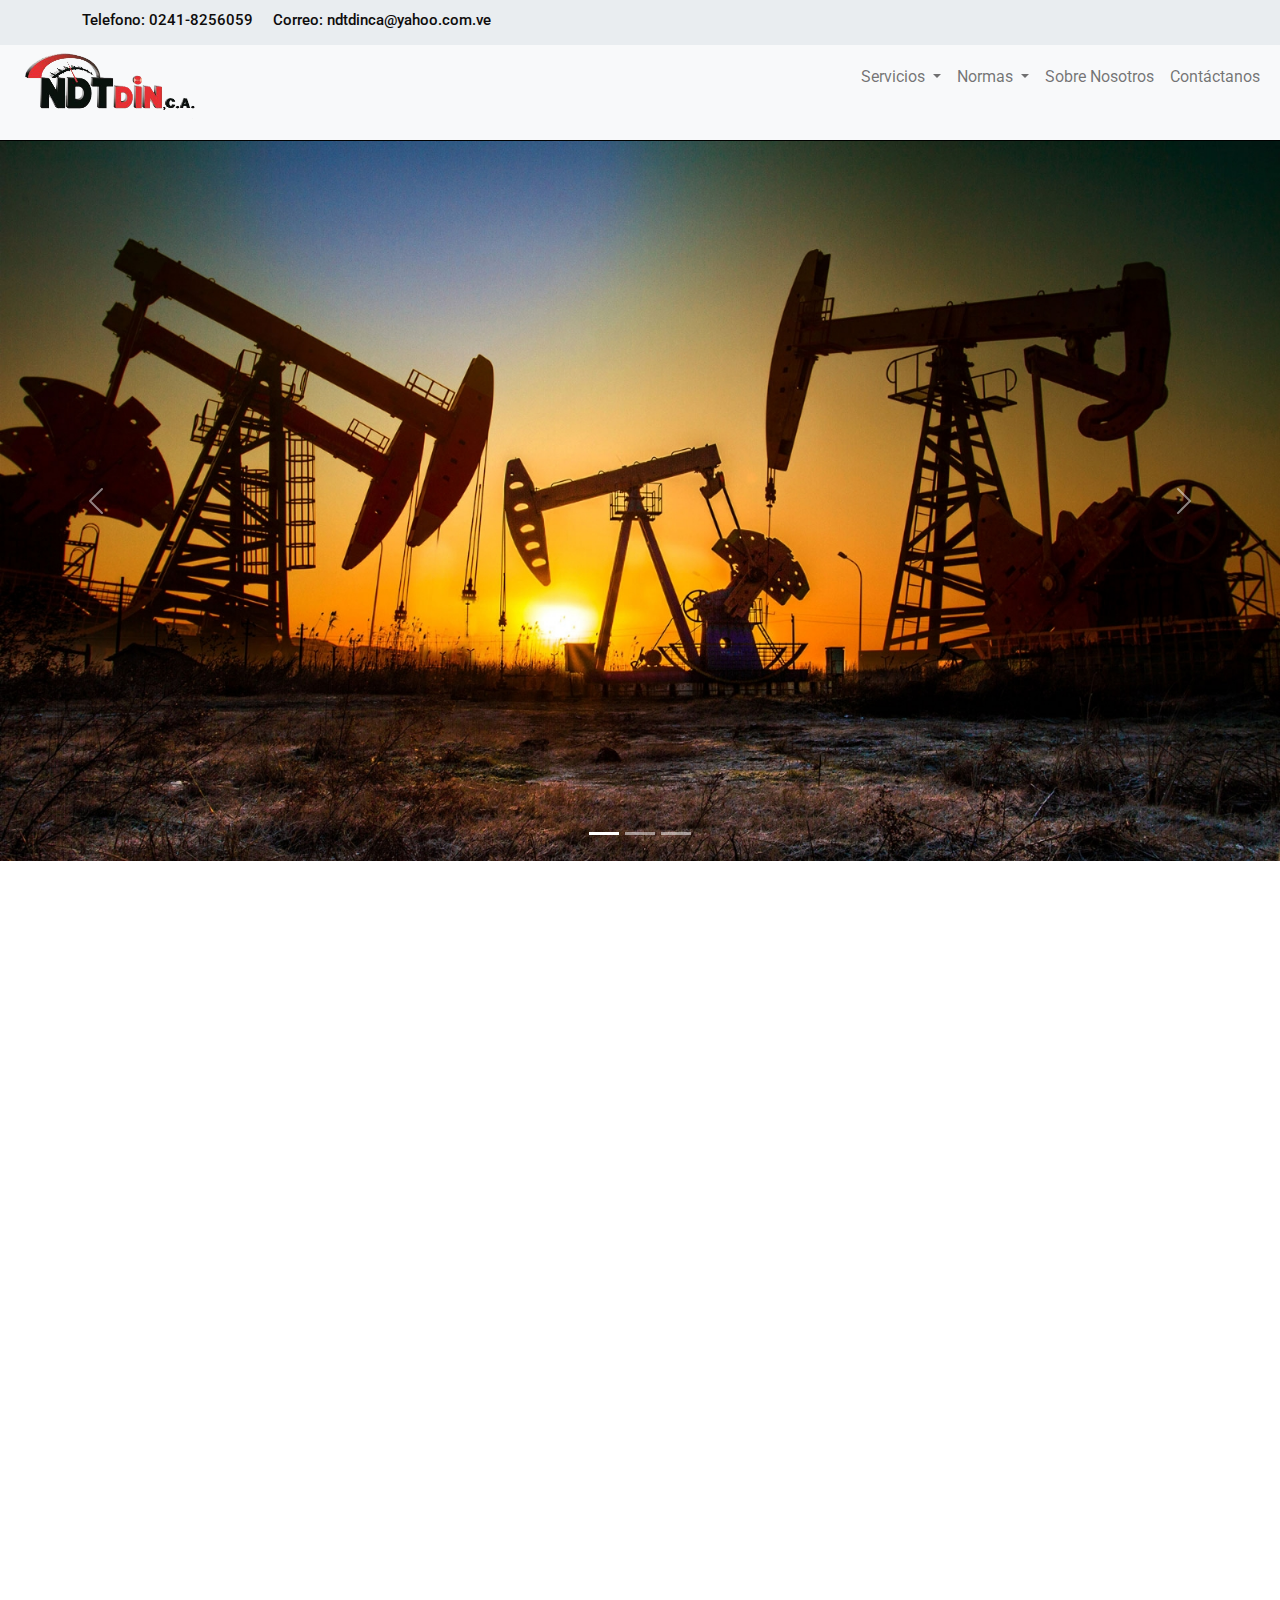
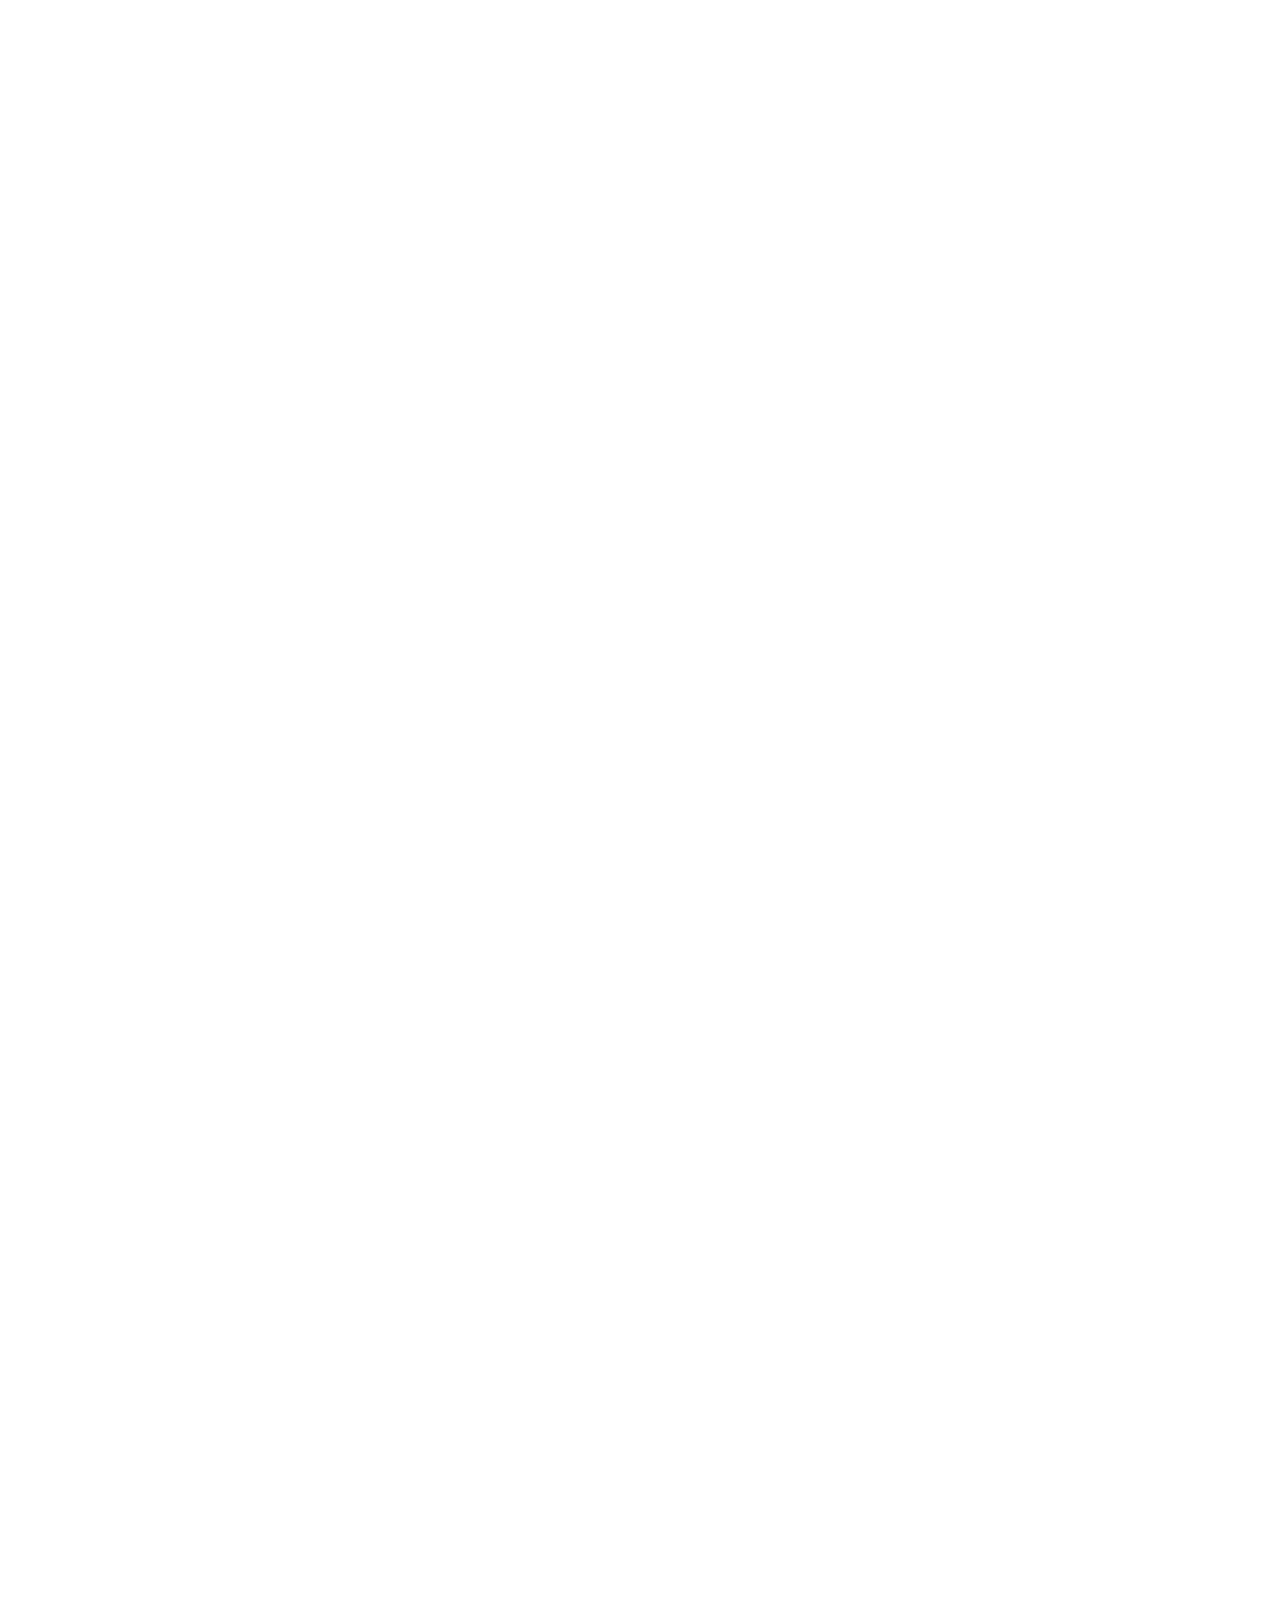
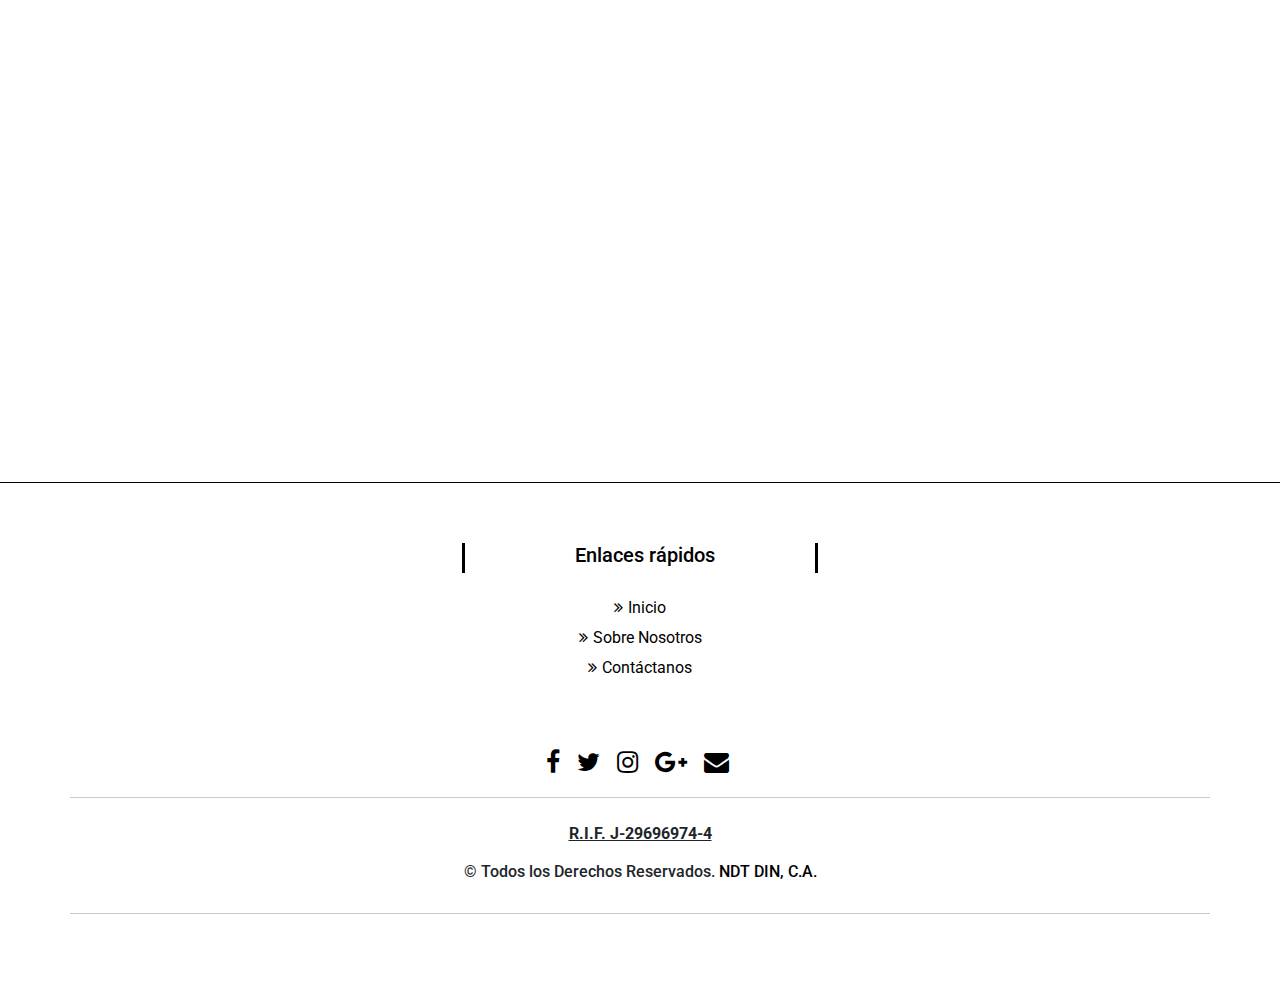
<file: simple-page/index.html>
<!DOCTYPE html>
<html lang="es">

<head>
    <meta charset="UTF-8" />
    <meta http-equiv="X-UA-Compatible" content="IE=edge" />
    <meta name="viewport" content="width=device-width, initial-scale=1.0" />
    <title>NDT DIN, C.A. - V.2</title>
    <link rel="stylesheet" href="css/bootstrap.min.css" />
    <link rel="stylesheet" href="css/main.css" />
    <link rel="stylesheet" href="css/aos.css" />
</head>

<body>
    <!-- NavBar -->
    <div id="topbar" class="topbar-colored topbar-fullwidth">
        <div class="container">
            <div class="row">
                <div class="col-md-6">
                    <ul class="top-menu ms-auto">
                        <li>
                            <a href="tel:02418256059">Telefono: 0241-8256059</a>
                        </li>
                        <li>
                            <a href="mailto:ndtdinca@yahoo.com.ve">Correo: ndtdinca@yahoo.com.ve</a>
                        </li>
                    </ul>
                </div>
            </div>
        </div>
    </div>
    <nav id="custom-navbar" class="navbar sticky-top navbar-expand-lg navbar-light bg-light">
        <div class="container-fluid">
            <a class="navbar-brand" href="#">
                <img src="img/logo/logo-navbar.png" alt="logo" width="200" />
            </a>

            <button class="navbar-toggler" type="button" data-bs-toggle="collapse" data-bs-target="#navbarNavDropdown"
                aria-controls="navbarNavDropdown" aria-expanded="false" aria-label="Toggle navigation">
                <span class="navbar-toggler-icon"></span>
            </button>

            <div class="collapse navbar-collapse" id="navbarNavDropdown"
                style="background-color: #f8f9fa!important;margin-top: -1.885rem;">
                <ul class="navbar-nav ms-auto">
                    <li class="nav-item dropdown">
                        <a class="nav-link dropdown-toggle" href="#" id="navbarDropdownMenuLink" role="button"
                            data-bs-toggle="dropdown" aria-expanded="false">
                            Servicios
                        </a>
                        <ul class="dropdown-menu" aria-labelledby="navbarDropdownMenuLink">
                            <li>
                                <a class="dropdown-item" href="radiografia-tratamiento.html">Radiografía Industrial</a>
                            </li>
                            <li>
                                <a class="dropdown-item" href="#">Ultrasonido</a>
                            </li>
                            <li>
                                <a class="dropdown-item" href="#">Partículas Magnéticas</a>
                            </li>
                            <li>
                                <a class="dropdown-item" href="#">Tintas Penetrantes</a>
                            </li>
                            <li>
                                <a class="dropdown-item" href="#">Ensayos de Dureza</a>
                            </li>
                            <li>
                                <a class="dropdown-item" href="#">Prueba de Hidrostática</a>
                            </li>
                            <li>
                                <a class="dropdown-item" href="#">Prueba de Vacío</a>
                            </li>
                            <li>
                                <a class="dropdown-item" href="#">Hollyday</a>
                            </li>
                            <li>
                                <a class="dropdown-item" href="#">Detección de Tuberías Enterradas</a>
                            </li>
                            <li>
                                <a class="dropdown-item" href="#">Tratamientos Térmicos</a>
                            </li>
                        </ul>
                    </li>
                    <li class="nav-item dropdown">
                        <a class="nav-link dropdown-toggle" href="#" id="navbarDropdownMenuLink" role="button"
                            data-bs-toggle="dropdown" aria-expanded="false">
                            Normas
                        </a>
                        <ul class="dropdown-menu" aria-labelledby="navbarDropdownMenuLink">
                            <li>
                                <a class="dropdown-item" href="https://asnt.org/">ASNT</a>
                            </li>
                            <li>
                                <a class="dropdown-item" href="https://www.asme.org/">ASME</a>
                            </li>
                        </ul>
                    </li>
                    <li class="nav-item">
                        <a class="nav-link" href="nosotros.html">Sobre Nosotros</a>
                    </li>
                    <li class="nav-item">
                        <a class="nav-link" href="./Contacto.php">Contáctanos</a>
                    </li>
                </ul>
            </div>
        </div>
    </nav>

    <!-- Carrusel -->
    <div id="carouselExampleIndicators" class="carousel slide" data-ride="carousel">
        <div class="carousel-indicators">
            <button type="button" data-bs-target="#carouselExampleIndicators" data-bs-slide-to="0" class="active"
                aria-current="true" aria-label="Slide 1"></button>
            <button type="button" data-bs-target="#carouselExampleIndicators" data-bs-slide-to="1"
                aria-label="Slide 2"></button>
            <button type="button" data-bs-target="#carouselExampleIndicators" data-bs-slide-to="2"
                aria-label="Slide 3"></button>
        </div>
        <div class="carousel-inner">
            <div class="carousel-item active">
                <img src="./img/slider01.jpg" class="d-block" alt="..." />
            </div>
            <div class="carousel-item">
                <img src="./img/slider-uno.jpg" class="d-block" alt="..." />
            </div>
            <div class="carousel-item">
                <img src="./img/slider-dos.jpg" class="d-block" alt="..." />
            </div>
        </div>
        <button class="carousel-control-prev" type="button" data-bs-target="#carouselExampleIndicators"
            data-bs-slide="prev">
            <span class="carousel-control-prev-icon" aria-hidden="true"></span>
            <span class="visually-hidden">Previous</span>
        </button>
        <button class="carousel-control-next" type="button" data-bs-target="#carouselExampleIndicators"
            data-bs-slide="next">
            <span class="carousel-control-next-icon" aria-hidden="true"></span>
            <span class="visually-hidden">Next</span>
        </button>
    </div>

    <div class="section2 custom-section2" data-aos="fade-up">
        <h1 data-aos="fade-up">Conoce Nuestra Historia!</h1>
        <h3 data-aos="fade-up" class="mt-5">
            NDT DIN, C.A. es una empresa Venezolana fundada en el año 2008,
            la cual esta soportada por un grupo de profesionales y técnicos
            con experiencia entre otras, en la Industria Eléctrica,
            Petrolera, automotriz, Naval, Química, de servicios, etc.
            <br />
            <br />
            Actividades de Ingeniería tales como mantenimiento, desarrollos
            de proyectos, ensayos destructivos, no destructivos, ejecución
            de trabajos de fabricación y soldaduras especiales y en general.
        </h3>
    </div>

    <div class="section4">
        <h1 data-aos="fade-up">Servicios</h1>
        <h3 data-aos="fade-up" class="text-center">
            Aquí hay algunos de los servicios más demandados
        </h3>
        <div class="projects-container">
            <div class="container d-flex flex-column" data-aos="fade-up">
                <h4 class="text-center mb-4">Radiografía Industrial</h4>
                <img src="./img/ensayos/1.jpg" alt="Avatar" class="image" />
                <div class="middle">
                    <div class="text" onclick="">Información</div>
                </div>
            </div>
            <div class="container d-flex flex-column" data-aos="fade-up">
                <h4 class="text-center mb-4">Ultrasonido</h4>
                <img src="./img/ensayos/2.jpg" alt="Avatar" class="image" />
                <div class="middle">
                    <div class="text" onclick="">Información</div>
                </div>
            </div>
        </div>
        <div class="projects-container">
            <div class="container d-flex flex-column" data-aos="fade-up">
                <h4 class="text-center mb-4">Partículas Magnéticas</h4>
                <img src="./img/ensayos/2.-Equipos de Calidad-GALERIA PT-MT.jpg" alt="Avatar" class="image" />
                <div class="middle">
                    <div class="text" onclick="">Información</div>
                </div>
            </div>
            <div class="container d-flex flex-column" data-aos="fade-up">
                <h4 class="text-center mb-4">Ultrasonido</h4>
                <img src="./img/ensayos/2.jpg" alt="Avatar" class="image" />
                <div class="middle">
                    <div class="text" onclick="">Información</div>
                </div>
            </div>
        </div>
    </div>

    <div class="section2 custom-section-2" data-aos="fade-up" id="custom-section-2-in-section-3">
        <h1 data-aos="fade-up">Mercadeo!</h1>
        <h3 data-aos="fade-up">
            Nuestro Mercado Objetivo, "TARGET MARKET", está orientado a los
            diversos sectores industriales de Venezuela, tanto privados,
            estatales y/o mistos. Estre estos Sectores se encuentran:
        </h3>
        <br />
        <div class="section3">
            <div class="custom-list-container" data-aos="fade-up">
                <ul class="
                            row row-cols-1 row-cols-sm-2 row-cols-md-4
                            text-center
                        ">
                    <li class="list-group-item bg-light bg-gradient col">
                        Industria Petrolera
                    </li>
                    <li class="list-group-item bg-light bg-gradient col">
                        Industria Aeronáutica
                    </li>
                    <li class="list-group-item bg-light bg-gradient col">
                        Instrustria Naval
                    </li>
                    <li class="list-group-item bg-light bg-gradient col">
                        Industria Petroquímica
                    </li>
                    <li class="list-group-item bg-light bg-gradient col">
                        Industria Eléctrica
                    </li>
                    <li class="list-group-item bg-light bg-gradient col">
                        Industria de Alimentos y Bebidas
                    </li>
                    <li class="list-group-item bg-light bg-gradient col">
                        Industria Textil
                    </li>
                    <li class="list-group-item bg-light bg-gradient col">
                        Industria Farmacéutica
                    </li>
                    <li class="list-group-item bg-light bg-gradient col">
                        Industria Azucarera
                    </li>
                    <li class="list-group-item bg-light bg-gradient col">
                        Industria Química
                    </li>
                    <li class="list-group-item bg-light bg-gradient col">
                        Industria Pulpa y Papel
                    </li>
                    <li class="list-group-item bg-light bg-gradient col">
                        Industria Ferroviaria
                    </li>
                    <li class="list-group-item bg-light bg-gradient col">
                        Industria Minera
                    </li>
                    <li class="list-group-item bg-light bg-gradient col">
                        Industria Siderúrgica
                    </li>
                </ul>
            </div>
        </div>
    </div>

    <section id="footer">
        <div class="container">
            <div class="
                        row
                        d-flex
                        alig-items-center
                        justify-content-center
                        text-center text-xs-center text-sm-left text-md-left
                    ">
                <div class="col-xs-12 col-sm-4 col-md-4">
                    <h5>Enlaces rápidos</h5>
                    <ul class="list-unstyled quick-links">
                        <li>
                            <a href="/"><i class="fa fa-angle-double-right"></i>Inicio</a>
                        </li>
                        <li>
                            <a href="#"><i class="fa fa-angle-double-right"></i>Sobre Nosotros</a>
                        </li>
                        <li>
                            <a href="Contacto.php"><i class="fa fa-angle-double-right"></i>Contáctanos</a>
                        </li>
                    </ul>
                </div>
            </div>
            <div class="row">
                <div class="col-xs-12 col-sm-12 col-md-12 mt-2 mt-sm-5">
                    <ul class="list-unstyled list-inline social text-center">
                        <li class="list-inline-item">
                            <a href="#"><i class="fa fa-facebook"></i></a>
                        </li>
                        <li class="list-inline-item">
                            <a href="#"><i class="fa fa-twitter"></i></a>
                        </li>
                        <li class="list-inline-item">
                            <a href="#"><i class="fa fa-instagram"></i></a>
                        </li>
                        <li class="list-inline-item">
                            <a href="#"><i class="fa fa-google-plus"></i></a>
                        </li>
                        <li class="list-inline-item">
                            <a href="#" target="_blank"><i class="fa fa-envelope"></i></a>
                        </li>
                    </ul>
                </div>
                <hr />
            </div>
            <div class="row">
                <div class="
                            col-xs-12 col-sm-12 col-md-12
                            mt-2 mt-sm-2
                            text-center
                        ">
                    <p>
                        <u>
                            <b>R.I.F. J-29696974-4</b>
                        </u>
                    </p>
                    <p class="h6">
                        © Todos los Derechos Reservados.<a class="text-green ml-2" href="#">
                            NDT DIN, C.A.</a>
                    </p>
                    <br>
                </div>
                <hr />
            </div>
        </div>
    </section>

    <script src="js/bootstrap.bundle.min.js"></script>
    <script src="js/aos.js"></script>
    <script src="js/main.js"></script>
    <!-- <script type="text/javascrpit" href="js/app.js"> </script>   -->
</body>

</html>
</file>
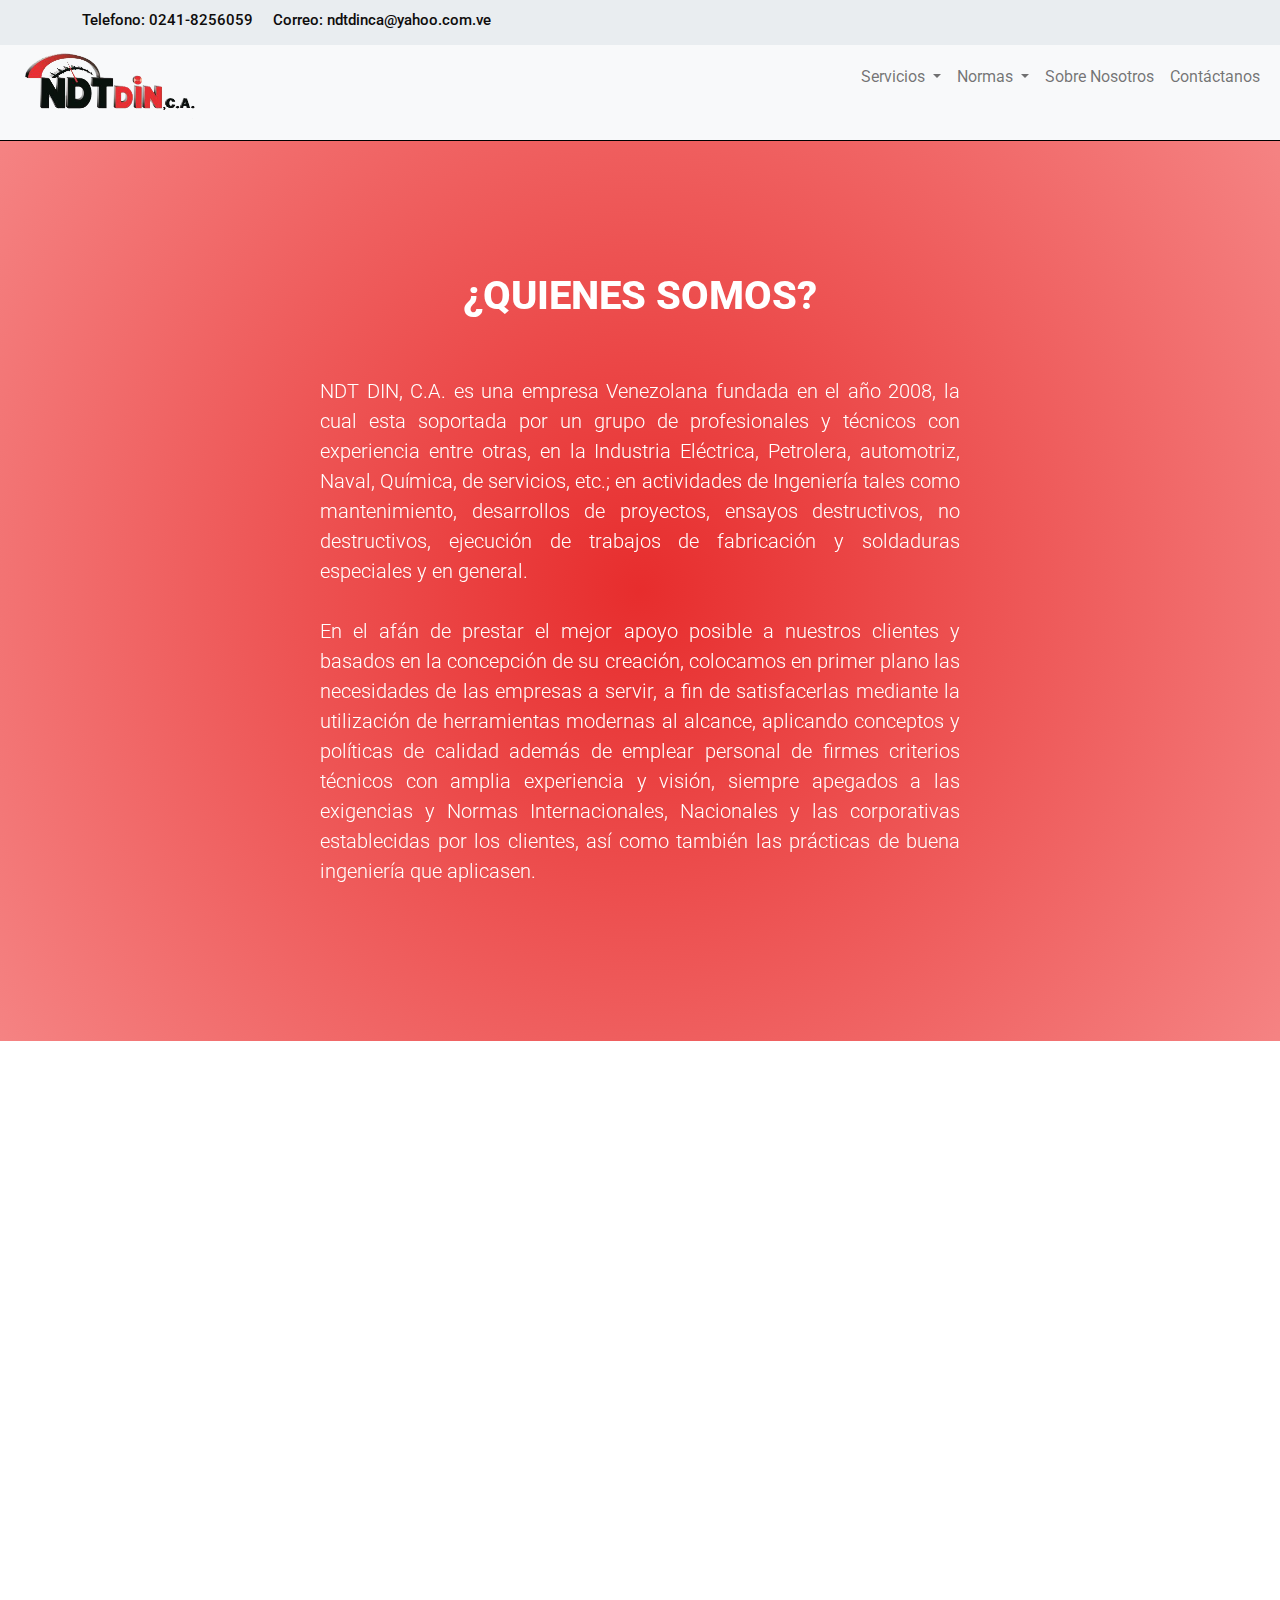
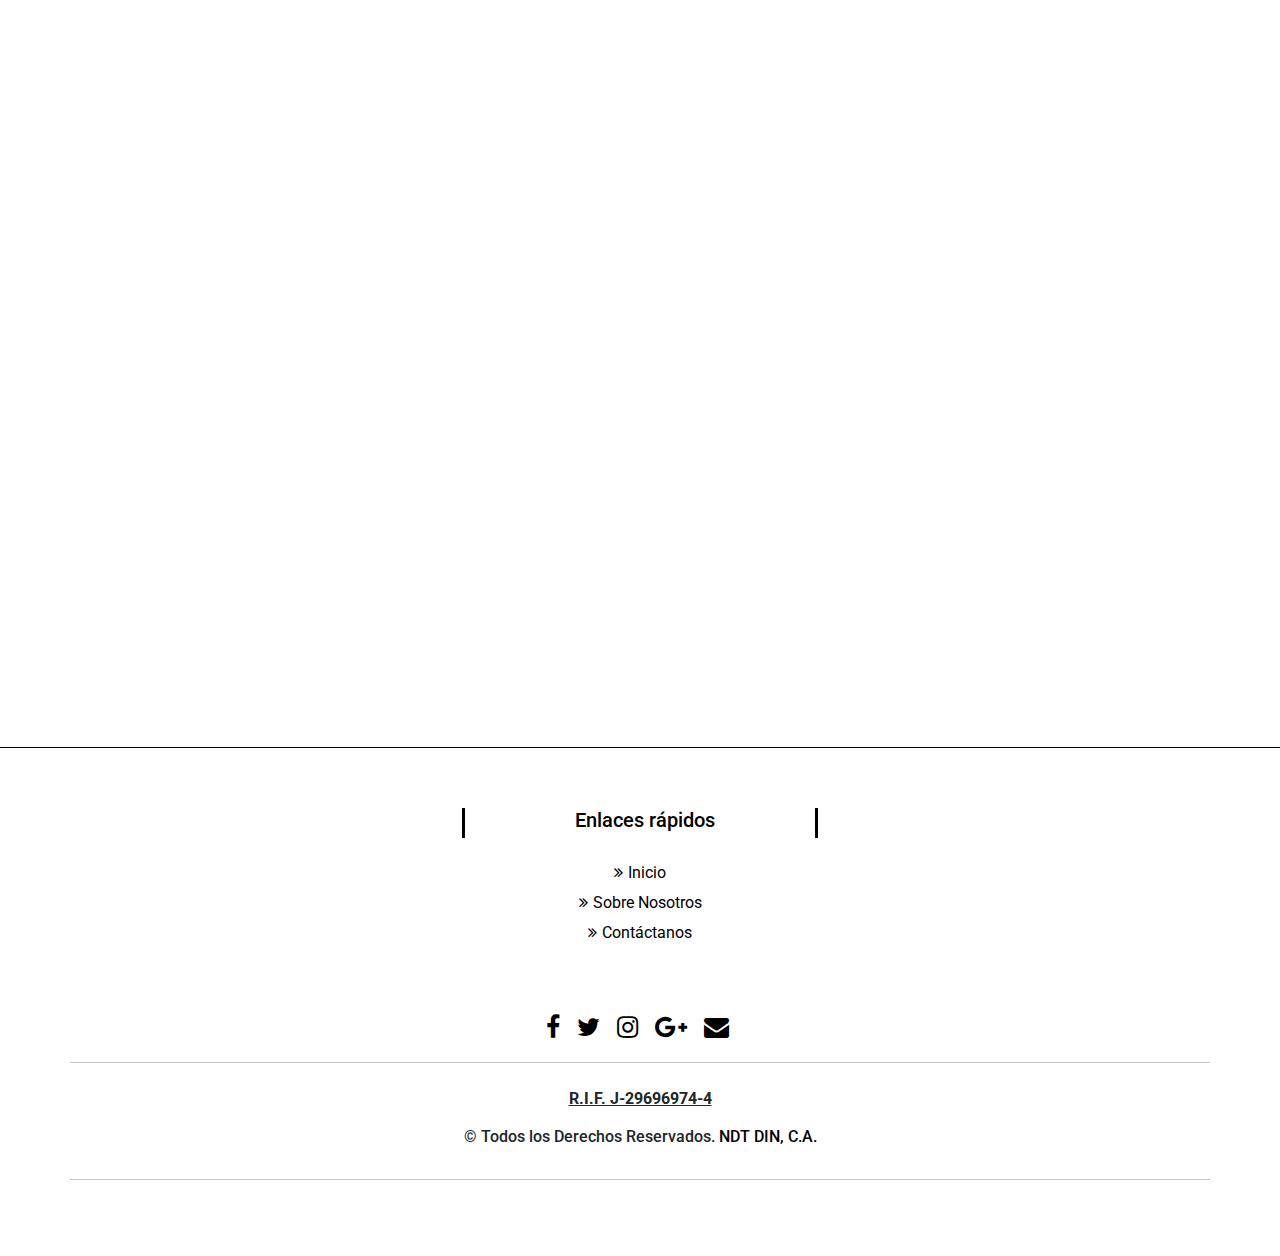
<file: simple-page/nosotros.html>
<!DOCTYPE html>
<html lang="es">

<head>
    <meta charset="UTF-8" />
    <meta http-equiv="X-UA-Compatible" content="IE=edge" />
    <meta name="viewport" content="width=device-width, initial-scale=1.0" />
    <title>NDT DIN, C.A. - V.2</title>
    <link rel="stylesheet" href="css/bootstrap.min.css" />
    <link rel="stylesheet" href="css/main.css" />
    <link rel="stylesheet" href="css/aos.css" />
</head>

<body>
    <!-- NavBar -->
    <div id="topbar" class="topbar-colored topbar-fullwidth">
        <div class="container">
            <div class="row">
                <div class="col-md-6">
                    <ul class="top-menu ms-auto">
                        <li>
                            <a href="tel:02418256059">Telefono: 0241-8256059</a>
                        </li>
                        <li>
                            <a href="mailto:ndtdinca@yahoo.com.ve">Correo: ndtdinca@yahoo.com.ve</a>
                        </li>
                    </ul>
                </div>
            </div>
        </div>
    </div>
    <nav id="custom-navbar" class="navbar sticky-top navbar-expand-lg navbar-light bg-light">
        <div class="container-fluid">
            <a class="navbar-brand" href="index.html">
                <img src="img/logo/logo-navbar.png" alt="logo" width="200" />
            </a>

            <button class="navbar-toggler" type="button" data-bs-toggle="collapse" data-bs-target="#navbarNavDropdown"
                aria-controls="navbarNavDropdown" aria-expanded="false" aria-label="Toggle navigation">
                <span class="navbar-toggler-icon"></span>
            </button>

            <div class="collapse navbar-collapse" id="navbarNavDropdown"
                style="background-color: #f8f9fa!important;margin-top: -1.885rem;">
                <ul class="navbar-nav ms-auto">
                    <li class="nav-item dropdown">
                        <a class="nav-link dropdown-toggle" href="#" id="navbarDropdownMenuLink" role="button"
                            data-bs-toggle="dropdown" aria-expanded="false">
                            Servicios
                        </a>
                        <ul class="dropdown-menu" aria-labelledby="navbarDropdownMenuLink">
                            <li>
                                <a class="dropdown-item" href="radiografia-tratamiento.html">Radiografía Industrial</a>
                            </li>
                            <li>
                                <a class="dropdown-item" href="#">Ultrasonido</a>
                            </li>
                            <li>
                                <a class="dropdown-item" href="#">Partículas Magnéticas</a>
                            </li>
                            <li>
                                <a class="dropdown-item" href="#">Tintas Penetrantes</a>
                            </li>
                            <li>
                                <a class="dropdown-item" href="#">Ensayos de Dureza</a>
                            </li>
                            <li>
                                <a class="dropdown-item" href="#">Prueba de Hidrostática</a>
                            </li>
                            <li>
                                <a class="dropdown-item" href="#">Prueba de Vacío</a>
                            </li>
                            <li>
                                <a class="dropdown-item" href="#">Hollyday</a>
                            </li>
                            <li>
                                <a class="dropdown-item" href="#">Detección de Tuberías Enterradas</a>
                            </li>
                            <li>
                                <a class="dropdown-item" href="#">Tratamientos Térmicos</a>
                            </li>
                        </ul>
                    </li>
                    <li class="nav-item dropdown">
                        <a class="nav-link dropdown-toggle" href="#" id="navbarDropdownMenuLink" role="button"
                            data-bs-toggle="dropdown" aria-expanded="false">
                            Normas
                        </a>
                        <ul class="dropdown-menu" aria-labelledby="navbarDropdownMenuLink">
                            <li>
                                <a class="dropdown-item" href="https://asnt.org/">ASNT</a>
                            </li>
                            <li>
                                <a class="dropdown-item" href="https://www.asme.org/">ASME</a>
                            </li>
                        </ul>
                    </li>
                    <li class="nav-item">
                        <a class="nav-link" href="nosotros.html">Sobre Nosotros</a>
                    </li>
                    <li class="nav-item">
                        <a class="nav-link" href="./Contacto.php">Contáctanos</a>
                    </li>
                </ul>
            </div>
        </div>
    </nav>

    <div class="section2 custom-section6" data-aos="fade-up">
        <h1>¿QUIENES SOMOS?</h1>
        <h3 class="mt-3">
            NDT DIN, C.A. es una empresa Venezolana fundada en el año 2008, la cual esta soportada por un grupo de
            profesionales y técnicos con experiencia entre
            otras, en la Industria Eléctrica, Petrolera, automotriz, Naval, Química, de servicios, etc.;
            en actividades de Ingeniería tales como mantenimiento, desarrollos de proyectos, ensayos destructivos,
            no destructivos, ejecución de trabajos de fabricación y soldaduras especiales y en general. <br> <br>
            En el afán de prestar el mejor apoyo posible a nuestros clientes y basados en la concepción de su
            creación, colocamos en primer plano las necesidades de las empresas a servir, a fin de satisfacerlas
            mediante la utilización de herramientas modernas al alcance, aplicando conceptos y políticas de calidad
            además de emplear personal de firmes criterios técnicos con amplia experiencia y visión, siempre apegados
            a las exigencias y Normas Internacionales, Nacionales y las corporativas establecidas por los clientes,
            así como también las prácticas de buena ingeniería que aplicasen.
            </p>
        </h3>
    </div>

    <div class="section4 mb-5" data-aos="fade-up">
        <h2 class="mb-4">MISIÓN</h2>
        <div class="container">
            <p>
                La misión fundamental de NDT DIN, C.A. es proveer servicios de asistencia técnica a las Empresas
                Básicas y de Transformación, en el área específica de la Ingeniería orientada a los ensayos no
                destructivos, destructivos, Soldadura y tratamientos térmicos; trabajando con un alto nivel de
                calidad para asegurar la satisfacción de nuestros clientes tanto en el aspecto técnico, económico
                así como también en el cumplimiento de los tiempos y programas de ejecución establecidos para los
                trabajos, a fin de obtener razonables utilidades y poder mantener el crecimiento continuo y
                sostenido de la empresa, siempre bajo la imagen de una organización auto-sustentable.
            </p>
        </div>
        <div class="justify-content-center mt-5">
            <img class="image-about" src="img/logo/Logo Central Pie de Página Imagen.jpg" alt="">
        </div>
    </div>

    <div class="section2 custom-section-3" data-aos="fade-up">
        <h1>VISIÓN</h1>
        <div class="container">
            <p class="justify-content-center">
                Asimismo, su visión es ser líderes en el área de servicios de ensayos no destructivos y de control de
                calidad, ofreciendo respuestas oportunas, eficientes y confiables, apoyándonos siempre en las técnicas y
                tecnologías de vanguardia, y en un equipo humano capacitado, creativo y motivado, orientado a la
                excelencia, al desarrollo profesional, personal, familiar y social.
            </p>
        </div>
        <div class="mt-5">
            <img class="" src="img/vision.jpg" alt="">
        </div>
    </div>
    </div>

    <section id="footer">
        <div class="container">
            <div class="
                            row
                            d-flex
                            alig-items-center
                            justify-content-center
                            text-center text-xs-center text-sm-left text-md-left
                        ">
                <div class="col-xs-12 col-sm-4 col-md-4">
                    <h5>Enlaces rápidos</h5>
                    <ul class="list-unstyled quick-links">
                        <li>
                            <a href="/"><i class="fa fa-angle-double-right"></i>Inicio</a>
                        </li>
                        <li>
                            <a href="#"><i class="fa fa-angle-double-right"></i>Sobre Nosotros</a>
                        </li>
                        <li>
                            <a href="Contacto.php"><i class="fa fa-angle-double-right"></i>Contáctanos</a>
                        </li>
                    </ul>
                </div>
            </div>
            <div class="row">
                <div class="col-xs-12 col-sm-12 col-md-12 mt-2 mt-sm-5">
                    <ul class="list-unstyled list-inline social text-center">
                        <li class="list-inline-item">
                            <a href="#"><i class="fa fa-facebook"></i></a>
                        </li>
                        <li class="list-inline-item">
                            <a href="#"><i class="fa fa-twitter"></i></a>
                        </li>
                        <li class="list-inline-item">
                            <a href="#"><i class="fa fa-instagram"></i></a>
                        </li>
                        <li class="list-inline-item">
                            <a href="#"><i class="fa fa-google-plus"></i></a>
                        </li>
                        <li class="list-inline-item">
                            <a href="#" target="_blank"><i class="fa fa-envelope"></i></a>
                        </li>
                    </ul>
                </div>
                <hr />
            </div>
            <div class="row">
                <div class="
                                col-xs-12 col-sm-12 col-md-12
                                mt-2 mt-sm-2
                                text-center
                            ">
                    <p>
                        <u>
                            <b>R.I.F. J-29696974-4</b>
                        </u>
                    </p>
                    <p class="h6">
                        © Todos los Derechos Reservados.<a class="text-green ml-2" href="#">
                            NDT DIN, C.A.</a>
                    </p>
                    <br>
                </div>
                <hr />
            </div>
        </div>
    </section>

    <script src="js/bootstrap.bundle.min.js"></script>
    <script src="js/aos.js"></script>
    <script src="js/main.js"></script>

</body>

</html>
</file>
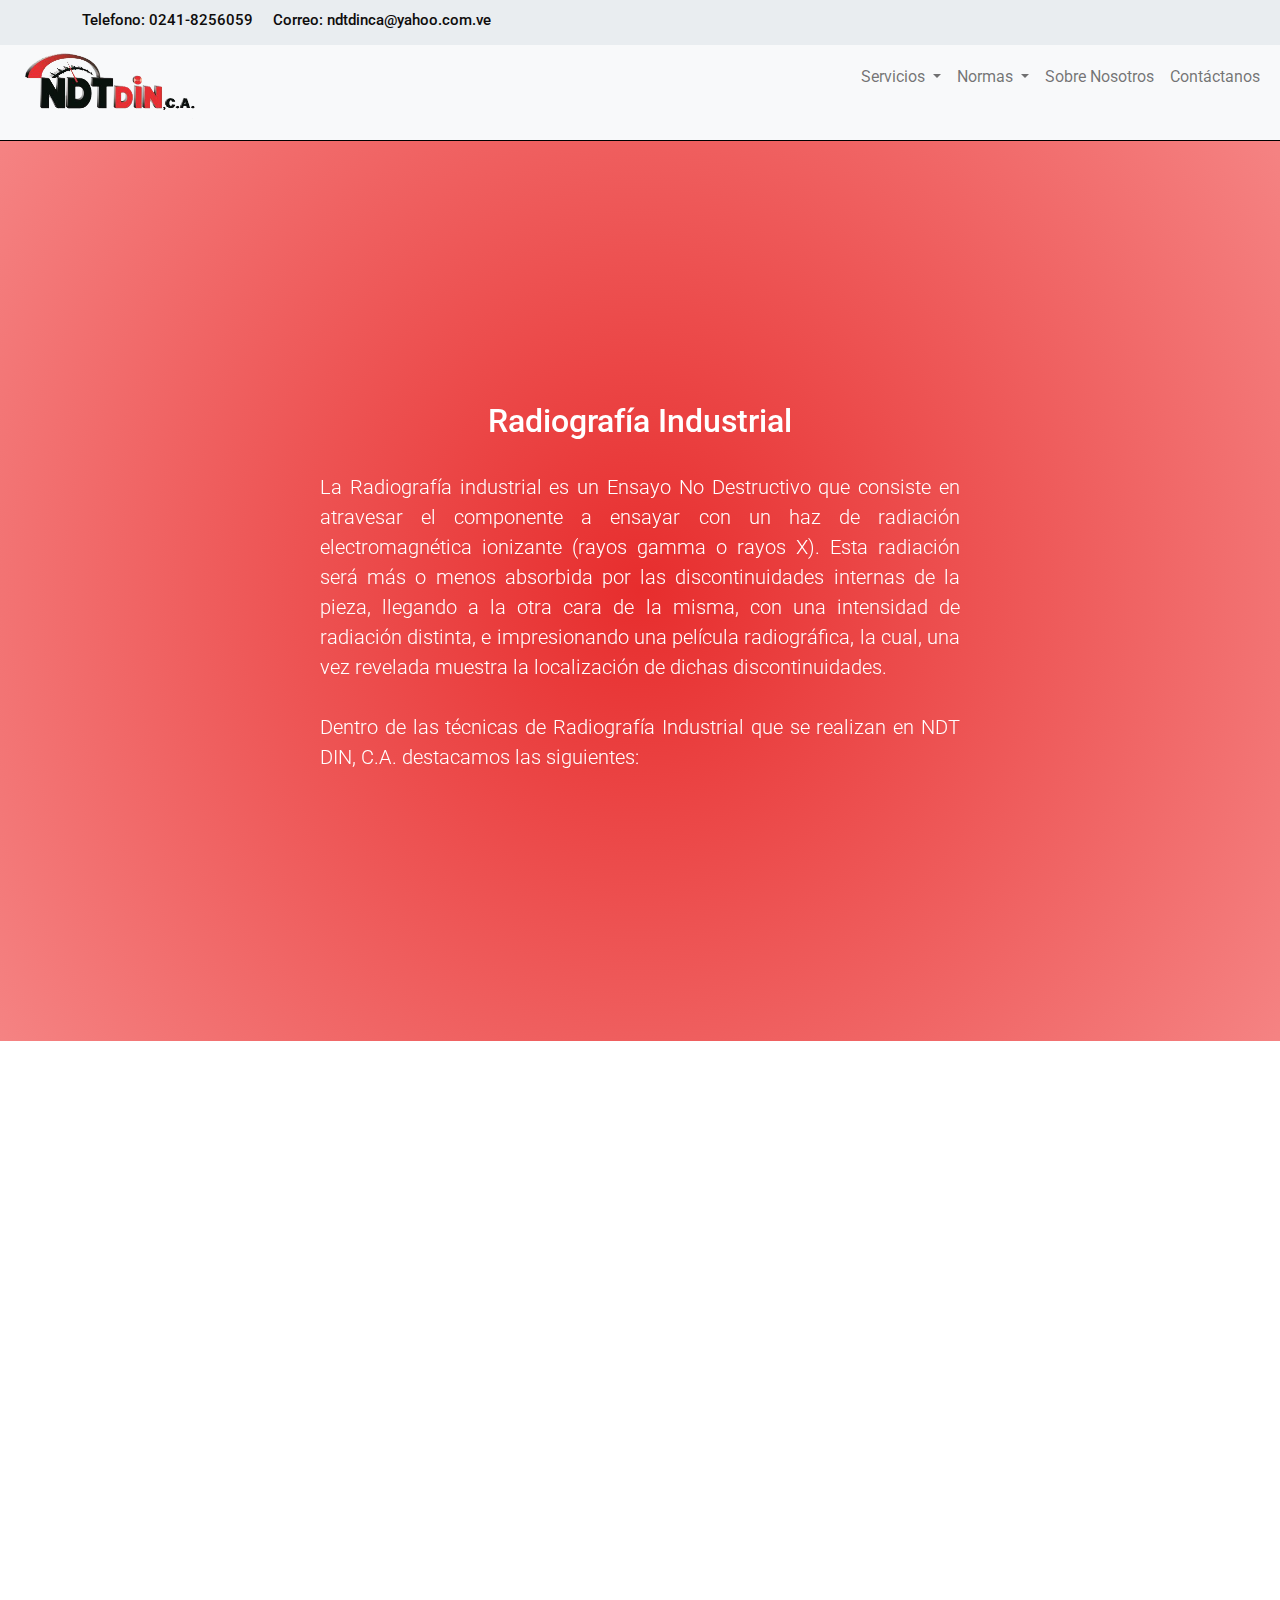
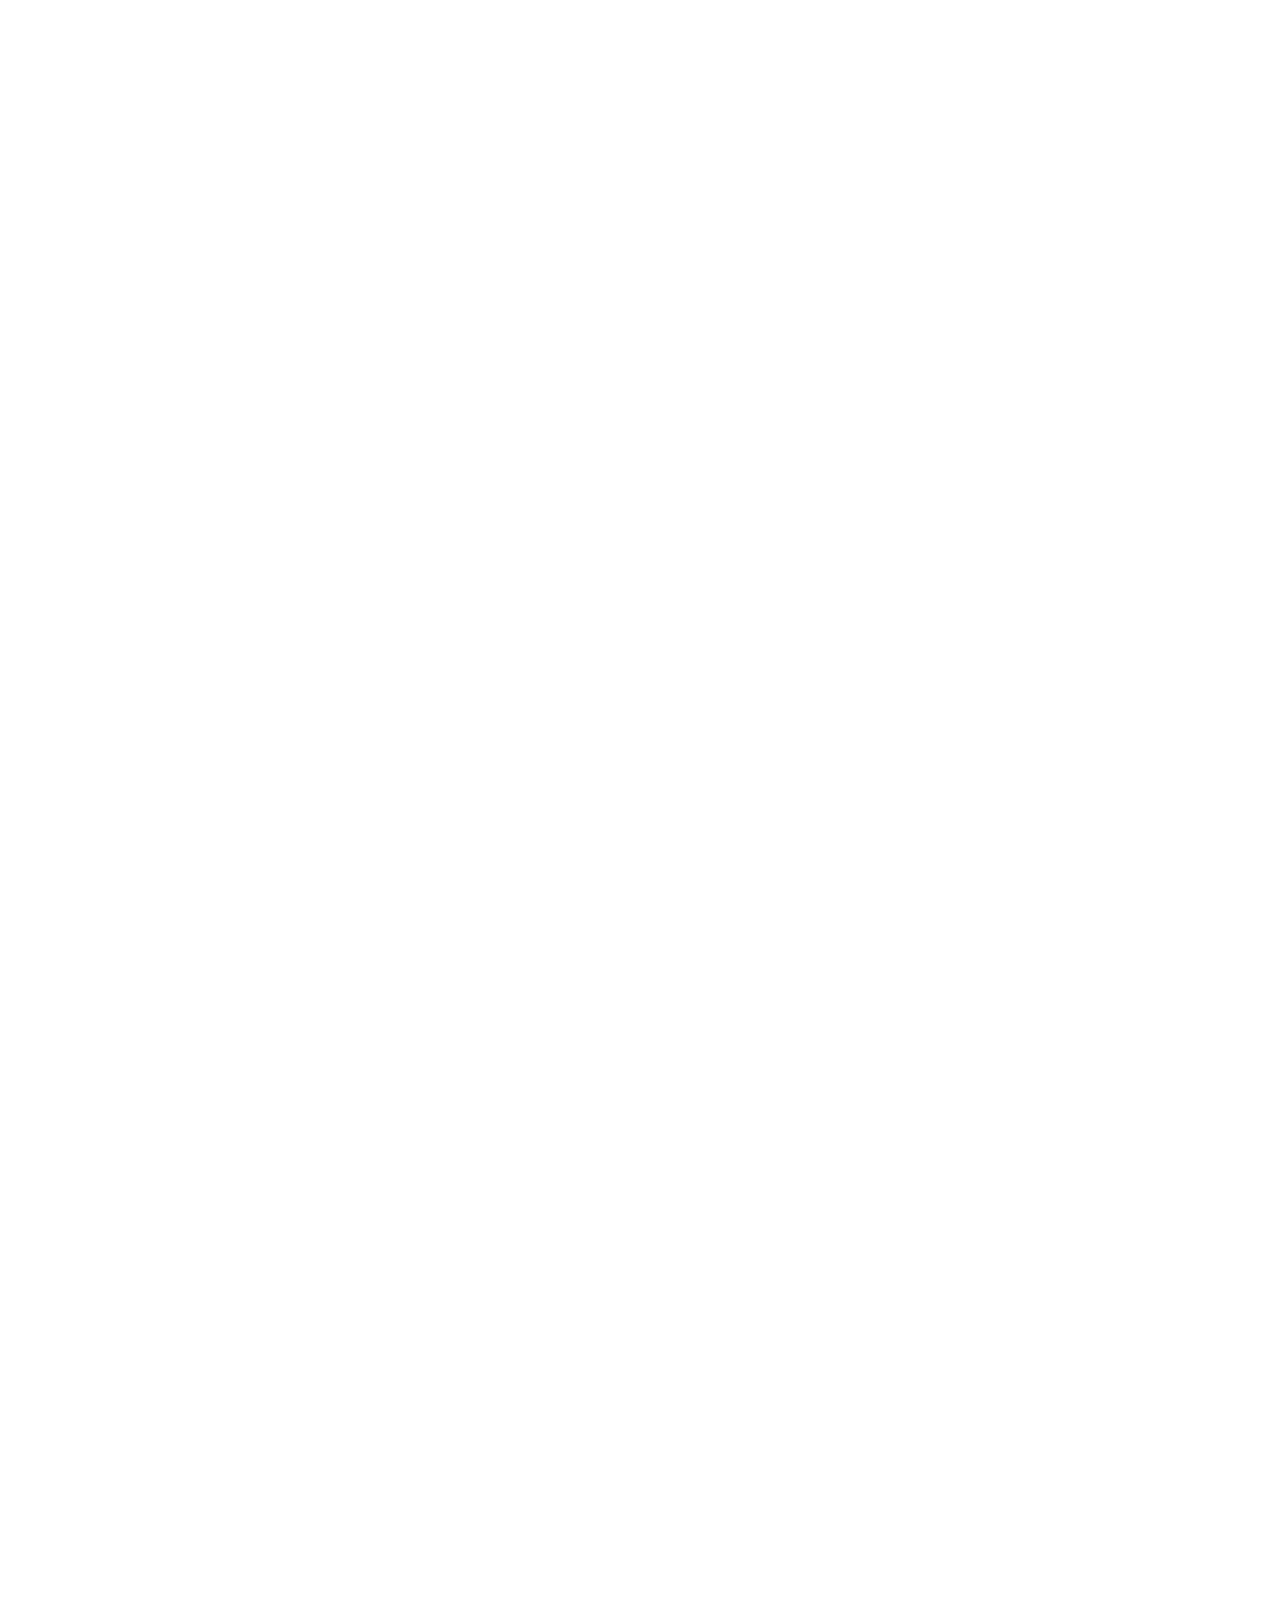
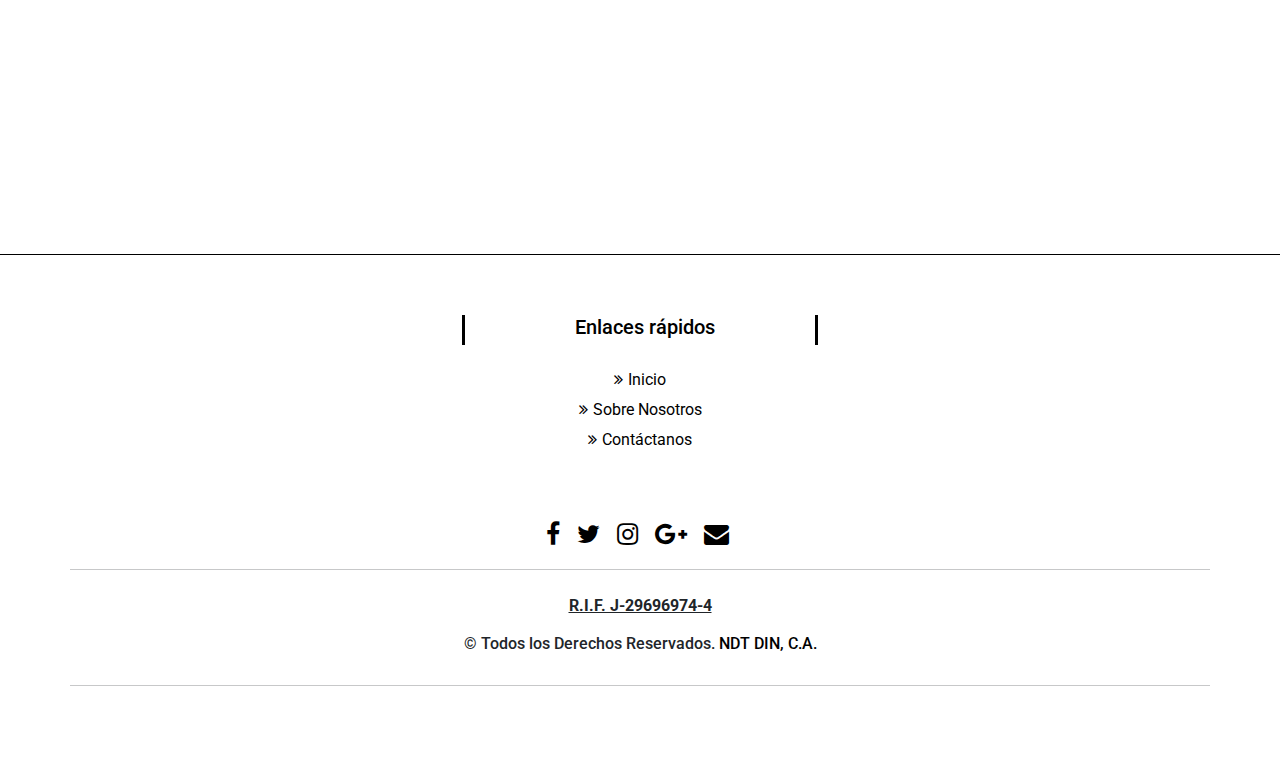
<file: simple-page/radiografia-tratamiento.html>
<!DOCTYPE html>
<html lang="es">

<head>
    <meta charset="UTF-8" />
    <meta http-equiv="X-UA-Compatible" content="IE=edge" />
    <meta name="viewport" content="width=device-width, initial-scale=1.0" />
    <title>NDT DIN, C.A. - V.2</title>
    <link rel="stylesheet" href="css/bootstrap.min.css" />
    <link rel="stylesheet" href="css/main.css" />
    <link rel="stylesheet" href="css/aos.css" />
</head>

<body>
    <div id="topbar" class="topbar-colored topbar-fullwidth">
        <div class="container">
            <div class="row">
                <div class="col-md-6">
                    <ul class="top-menu ms-auto">
                        <li>
                            <a href="tel:02418256059">Telefono: 0241-8256059</a>
                        </li>
                        <li>
                            <a href="mailto:ndtdinca@yahoo.com.ve">Correo: ndtdinca@yahoo.com.ve</a>
                        </li>
                    </ul>
                </div>
            </div>
        </div>
    </div>
    <nav id="custom-navbar" class="navbar sticky-top navbar-expand-lg navbar-light bg-light">
        <div class="container-fluid">
            <a class="navbar-brand" href="#">
                <img src="img/logo/logo-navbar.png" alt="logo" width="200" />
            </a>

            <button class="navbar-toggler" type="button" data-bs-toggle="collapse" data-bs-target="#navbarNavDropdown"
                aria-controls="navbarNavDropdown" aria-expanded="false" aria-label="Toggle navigation">
                <span class="navbar-toggler-icon"></span>
            </button>

            <div class="collapse navbar-collapse" id="navbarNavDropdown"
                style="background-color: #f8f9fa!important;margin-top: -1.885rem;">
                <ul class="navbar-nav ms-auto">
                    <li class="nav-item dropdown">
                        <a class="nav-link dropdown-toggle" href="#" id="navbarDropdownMenuLink" role="button"
                            data-bs-toggle="dropdown" aria-expanded="false">
                            Servicios
                        </a>
                        <ul class="dropdown-menu" aria-labelledby="navbarDropdownMenuLink">
                            <li>
                                <a class="dropdown-item" href="radiografia-tratamiento.html">Radiografía Industrial</a>
                            </li>
                            <li>
                                <a class="dropdown-item" href="#">Ultrasonido</a>
                            </li>
                            <li>
                                <a class="dropdown-item" href="#">Partículas Magnéticas</a>
                            </li>
                            <li>
                                <a class="dropdown-item" href="#">Tintas Penetrantes</a>
                            </li>
                            <li>
                                <a class="dropdown-item" href="#">Ensayos de Dureza</a>
                            </li>
                            <li>
                                <a class="dropdown-item" href="#">Prueba de Hidrostática</a>
                            </li>
                            <li>
                                <a class="dropdown-item" href="#">Prueba de Vacío</a>
                            </li>
                            <li>
                                <a class="dropdown-item" href="#">Hollyday</a>
                            </li>
                            <li>
                                <a class="dropdown-item" href="#">Detección de Tuberías Enterradas</a>
                            </li>
                            <li>
                                <a class="dropdown-item" href="#">Tratamientos Térmicos</a>
                            </li>
                        </ul>
                    </li>
                    <li class="nav-item dropdown">
                        <a class="nav-link dropdown-toggle" href="#" id="navbarDropdownMenuLink" role="button"
                            data-bs-toggle="dropdown" aria-expanded="false">
                            Normas
                        </a>
                        <ul class="dropdown-menu" aria-labelledby="navbarDropdownMenuLink">
                            <li>
                                <a class="dropdown-item" href="https://asnt.org/">ASNT</a>
                            </li>
                            <li>
                                <a class="dropdown-item" href="https://www.asme.org/">ASME</a>
                            </li>
                        </ul>
                    </li>
                    <li class="nav-item">
                        <a class="nav-link" href="nosotros.html">Sobre Nosotros</a>
                    </li>
                    <li class="nav-item">
                        <a class="nav-link" href="./Contacto.php">Contáctanos</a>
                    </li>
                </ul>
            </div>
        </div>
    </nav>
    <div class="section2 custom-section2" data-aos="fade-up">
        <h2>Radiografía Industrial</h2>
        <h3 class="mt-4">
            La Radiografía industrial es un Ensayo No Destructivo que
            consiste en atravesar el componente a ensayar con un haz de
            radiación electromagnética ionizante (rayos gamma o rayos X).
            Esta radiación será más o menos absorbida por las
            discontinuidades internas de la pieza, llegando a la otra cara
            de la misma, con una intensidad de radiación distinta, e
            impresionando una película radiográfica, la cual, una vez
            revelada muestra la localización de dichas discontinuidades.
            <br />
            <br />
            Dentro de las técnicas de Radiografía Industrial que se realizan
            en NDT DIN, C.A. destacamos las siguientes:
        </h3>
    </div>

    <div class="section5 custom-section5 mb-5" data-aos="fade-up">
        <h2>Radiografía Convencional</h2>
        <br />
        <p style="padding: 2rem;">
            NDT DIN, C.A. tiene los siguientes equipos para realizar
            radiografía industrial:
        </p>
        <br />
        <ul style="padding: 2rem;text-align: justify;">
            <li>
                Equipos portátiles de gammagrafía con fuentes de Ir192,
                Se75.
            </li>
            <li>
                Equipos fijos de gammagrafía para su utilización en búnker
                con fuentes de Co60.
            </li>
            <li>
                Equipos portátiles de Rayos X de hasta 360 kV para su
                utilización en búnker y obra.
            </li>
            <li>
                Equipos de Rayos X de potencial constante hasta 450 Kv para
                su utilización en búnker.
            </li>
            <li>Peliculas Radiográficas</li>
            <li>Consumibles</li>
            <li>Quimicos de Revelado</li>
        </ul>
        <div class="d-flex flex-column align-items-center justify-content-center mt-5">
            <img class="zoom mb-5" src="img/AGFA-pelicula.png" width="300" />
            <img class="zoom mb-5" src="img/Kodak-pelicula.png" width="300" />
            <img class="zoom mb-5" src="img/revelado.png" width="300" />
        </div>
    </div>

    <div class="section2 custom-section6 random-class" data-aos="fade-up">
        <h2 class="mt-5">Tratamientos Térmicos</h2>
        <h3 class="mt-4">
            Se conoce como tratamiento térmico al conjunto de materiales de
            aleaciones de metales y enfriamiento, bajo condiciones bruscas
            de temperatura, tiempo de permanencia, velocidad, presión,
            alineación de los metales o las aleaciones en estado sólido o
            líquido, con el fin de mejorar sus propiedades mecánicas,
            especialmente la dureza, la resistencia y la elasticidad. Los
            materiales a los que se aplica el tratamiento térmico son,
            básicamente, el acero, el vidrio y la fundición, formados por
            hierro y carbono. También se aplican tratamientos térmicos
            diversos a los cerámicos y maderas. <br />
            En NDT DIN, C.A. te ofrecemos el servicio de tratamiento termico
            mediante equipos de primera calidad, utilizando maquinas para
            tratamiento termico marca: COPPERGEAT Modelo: 65KVA.
        </h3>
        <div class="d-flex flex-column align-items-center justify-content-center mt-5">
            <img class="zoom mb-5" src="img/maquina-trata.jpg" width="300" />
            <img class="zoom mb-5" src="img/termocuplas.png" width="300" />
            <img class="zoom mb-5" src="img/Tratamiento-termico-del-templado.jpg" width="300" />
        </div>
        <br />
        <br />
        <br />
    </div>

    <section id="footer">
        <div class="container">
            <div class="
                        row
                        d-flex
                        alig-items-center
                        justify-content-center
                        text-center text-xs-center text-sm-left text-md-left
                    ">
                <div class="col-xs-12 col-sm-4 col-md-4">
                    <h5>Enlaces rápidos</h5>
                    <ul class="list-unstyled quick-links">
                        <li>
                            <a href="/"><i class="fa fa-angle-double-right"></i>Inicio</a>
                        </li>
                        <li>
                            <a href="#"><i class="fa fa-angle-double-right"></i>Sobre Nosotros</a>
                        </li>
                        <li>
                            <a href="Contacto.php"><i class="fa fa-angle-double-right"></i>Contáctanos</a>
                        </li>
                    </ul>
                </div>
            </div>
            <div class="row">
                <div class="col-xs-12 col-sm-12 col-md-12 mt-2 mt-sm-5">
                    <ul class="list-unstyled list-inline social text-center">
                        <li class="list-inline-item">
                            <a href="#"><i class="fa fa-facebook"></i></a>
                        </li>
                        <li class="list-inline-item">
                            <a href="#"><i class="fa fa-twitter"></i></a>
                        </li>
                        <li class="list-inline-item">
                            <a href="#"><i class="fa fa-instagram"></i></a>
                        </li>
                        <li class="list-inline-item">
                            <a href="#"><i class="fa fa-google-plus"></i></a>
                        </li>
                        <li class="list-inline-item">
                            <a href="#" target="_blank"><i class="fa fa-envelope"></i></a>
                        </li>
                    </ul>
                </div>
                <hr />
            </div>
            <div class="row">
                <div class="
                            col-xs-12 col-sm-12 col-md-12
                            mt-2 mt-sm-2
                            text-center
                        ">
                    <p>
                        <u>
                            <b>R.I.F. J-29696974-4</b>
                        </u>
                    </p>
                    <p class="h6">
                        © Todos los Derechos Reservados.<a class="text-green ml-2" href="#">
                            NDT DIN, C.A.</a>
                    </p>
                    <br />
                </div>
                <hr />
            </div>
        </div>
    </section>

    <script src="js/bootstrap.bundle.min.js"></script>
    <script src="js/aos.js"></script>
    <script src="js/main.js"></script>
</body>

</html>
</file>
<file: simple-page/css/main.css>
/* Barra superior NavBar */

@import url("https://maxcdn.bootstrapcdn.com/font-awesome/4.7.0/css/font-awesome.min.css");
@import url("https://fonts.googleapis.com/css2?family=Roboto:wght@400;700&display=swap");

body {
    font-family: "Roboto", sans-serif;
}

#topbar.topbar-colored,
#topbar.topbar-colored.dark {
    background-color: #e9edf0;
}

#topbar.dark {
    border-bottom: 1px solid hsla(0, 0%, 90.6%, 0.05);
}

#topbar.dark,
#topbar.topbar-dark {
    background-color: #252525;
    border-color: hsla(0, 0%, 90.6%, 0.25);
}

#topbar {
    position: relative;
    z-index: 200;
    background-color: #fff;
    height: 5vh;
    max-height: 3rem;
}

#topbar .top-menu {
    list-style: outside none none;
    margin: 0;
    padding: 0;
    float: left;
}

#topbar .top-menu > li {
    display: inline-block;
    height: 40px;
    line-height: 40px;
    color: #fff !important;
}

#topbar .top-menu a {
    color: rgb(14, 12, 12);
    font-size: 15px;
    font-weight: 500;
    height: 40px;
    margin-right: 16px;
    text-decoration: none;
}

#custom-navbar {
    height: 15vh;
    max-height: 6rem;
    border-bottom: 1px solid black;
}

div.carousel-item img {
    width: 100vw;
    height: 80vh;
}

.section1 {
    padding-bottom: 20px;
    padding-top: 60px;
    min-height: 620px;
    height: 100vh;
    background: radial-gradient(circle, #e72d2d 0%, #f58383 100%);
    display: flex;
    align-items: center;
    justify-content: center;
    flex-direction: column;
    color: white;
    box-sizing: border-box;
}

.section1 h3 {
    width: 50%;
    font-family: Roboto;
    font-weight: 300;
    line-height: 1.5;
    font-size: 1.25rem;
    text-align: justify;
}

.section1 p {
    font-size: 18px;
    font-weight: 500;
}

.section1 img {
    margin-top: 25px;
    margin-left: 550px;
    box-shadow: 0 4px 8px 0 rgba(0, 0, 0, 0.2), 0 6px 20px 0 rgba(0, 0, 0, 0.19);
}

.section1 h2 {
    width: 50%;
    font-family: Roboto;
    font-weight: 800;
    font-size: 2.5rem;
    text-align: center;
}

.section2 {
    min-height: 620px;
    /* height: calc(100vh - calc(100vh - 100%)); */
    height: 100vh;
    background: #3eccb4;
    background: radial-gradient(circle, #e72d2d 0%, #f58383 100%);
    display: flex;
    align-items: center;
    justify-content: center;
    flex-direction: column;
    color: white;
    box-sizing: border-box;
}

.section2 p {
    font-size: 18px;
}

.section2 img {
    box-shadow: 0 4px 8px 0 rgba(0, 0, 0, 0.2), 0 6px 20px 0 rgba(0, 0, 0, 0.19);
}

.section2 h1 {
    width: 50%;
    font-family: Roboto;
    font-weight: 800;
    font-size: 2.5rem;
    text-align: center;
}
.section2 h3 {
    width: 50%;
    font-family: Roboto;
    font-weight: 300;
    line-height: 1.5;
    font-size: 1.25rem;
    text-align: justify;
}

.section4 {
    display: flex;
    align-items: center;
    flex-direction: column;
    margin: 5% 0;
    height: fit-content;
}

.section4 img {
    box-shadow: 0 4px 8px 0 rgba(0, 0, 0, 0.2), 0 6px 20px 0 rgba(0, 0, 0, 0.19);
}

.section5 {
    display: flex;
    align-items: center;
    flex-direction: column;
    margin: 5% 0;
    height: fit-content;
}

.section5 img {
    box-shadow: 0 4px 8px 0 rgba(0, 0, 0, 0.2), 0 6px 20px 0 rgba(0, 0, 0, 0.19);
}

.section4 h1 {
    font-size: 2rem;
    font-weight: 800;
}

.section4 p {
    text-align: center;
    display: flex;
    align-items: center;
    justify-content: center;
    flex-direction: column;
    font-weight: 500;
}

.section4 h3 {
    margin: 0 40px;
    font-family: Roboto;
    font-weight: 300;
    font-size: 1.5rem;
}
.section4 .projects-container {
    display: flex;
    margin-top: 40px;
    align-items: center;
    justify-content: center;
}
.section4 .projects-container .container {
    position: relative;
    display: flex;
    width: 30%;
    height: 10%;
    margin: 30px;
}
.section4 .projects-container .container .image {
    opacity: 1;
    display: block;
    width: 100%;
    height: 100%;
    object-fit: contain;
    border-radius: 5px;
    transition: 0.5s ease;
    backface-visibility: hidden;
}
.section4 .projects-container .container .middle {
    transition: 0.5s ease;
    opacity: 0;
    position: absolute;
    top: 57%;
    left: 50%;
    transform: translate(-50%, -50%);
    -ms-transform: translate(-50%, -50%);
}
.section4 .projects-container .container .text {
    background-color: #3eccb4;
    cursor: pointer;
    color: white;
    font-size: 16px;
    padding: 16px 32px;
}
.section4 .projects-container .container:hover .image {
    opacity: 0.3;
}
.section4 .projects-container .container:hover .middle {
    opacity: 1;
}

/* section4 */

/* section3 */

.section3 {
    display: flex;
    justify-content: center;
    box-sizing: border-box;
    height: fit-content;
    align-items: center;
    padding-bottom: 10rem;
}

.section3 ul li {
    font-size: 1.1rem;
    margin-left: 5px;
    margin-right: 10px;
    align-items: center;
    display: flex;
    justify-content: center;
    box-sizing: border-box;
    height: fit-content;
    margin-right: 2rem;
}
#custom-section-2-in-section-3 {
    height: 840px;
}

/* section3 */

/* footer */
section {
    border-top: 1px solid black;
    padding: 60px 0;
}

section .section-title {
    text-align: center;
    color: black;
    margin-bottom: 50px;
    text-transform: uppercase;
}
#footer {
    background: #ffffff !important;
}
#footer h5 {
    padding-left: 10px;
    border-left: 3px solid black;
    border-right: 3px solid black;
    padding-bottom: 6px;
    margin-bottom: 20px;
    color: black;
}
#footer a {
    color: black;
    text-decoration: none !important;
    background-color: transparent;
    -webkit-text-decoration-skip: objects;
}
#footer ul.social li {
    padding: 3px 0;
}
#footer ul.social li a i {
    margin-right: 5px;
    font-size: 25px;
    -webkit-transition: 0.5s all ease;
    -moz-transition: 0.5s all ease;
    transition: 0.5s all ease;
}
#footer ul.social li:hover a i {
    font-size: 30px;
    margin-top: -10px;
}
#footer ul.social li a,
#footer ul.quick-links li a {
    color: black;
}
#footer ul.social li a:hover {
    color: black;
}
#footer ul.quick-links li {
    padding: 3px 0;
    -webkit-transition: 0.5s all ease;
    -moz-transition: 0.5s all ease;
    transition: 0.5s all ease;
}
#footer ul.quick-links li:hover {
    padding: 3px 0;
    margin-left: 5px;
    font-weight: 700;
}
#footer ul.quick-links li a i {
    margin-right: 5px;
}
#footer ul.quick-links li:hover a i {
    font-weight: 700;
}

@media (max-width: 767px) {
    #footer h5 {
        padding-left: 0;
        border-left: transparent;
        padding-bottom: 0px;
        margin-bottom: 10px;
    }

}

/* footer */

/* contact */
h1 {
    margin-bottom: 40px;
}

label {
    color: #333;
}

.btn-send {
    font-weight: 300;
    text-transform: uppercase;
    letter-spacing: 0.2em;
    width: 80%;
    margin-left: 3px;
}

.help-block.with-errors {
    color: #ff5050;
    margin-top: 5px;
}

.card {
    margin-left: 10px;
    margin-right: 10px;
}

.contact-container {
    height: 75vh;
}

.contact-container {
    height: 77vh;
}

.contact-border-navbar {
    border-bottom: 1px solid black;
}

.zoom {
    transition: transform 0.3s;
    border-radius: 10px;
}

.image-about {
    width: 100%;
    border-radius: 10px;
}

.image-about2 {
    width: 30%;
    border-radius: 10px;
    align-content: center;
}

.zoom:hover {
    -ms-transform: scale(1.1);
    -webkit-transform: scale(1.1);
    transform: scale(1.1);
}

.list-group-item{
    margin: 0 !important;
}

/* .random-class {
    max-height: 1200px;
    height: 900px;
} */



@media (max-width: 575.98px) { 
    .custom-section2{
        height: 1100px !important;
    }

    .custom-section-2{
        height: 1100px !important;
    }

    .custom-section-3{
        height: 700px !important;
        text-align: justify;
    }
    .custom-section-3 img{
        width: 80%;
        justify-content: center;
    }

    .custom-section-2 ul, ol{
        padding: 0;
    margin: 0;
    }

    .custom-section-2 h1{
        margin-top: 10rem;
    }
    .custom-section2 h1{
        margin-top: -7rem;
    }

    .section2 h3 {
        width: 70%;
    }

    .custom-section5{
        height: 1476px !important;
    }

    .custom-section6{
        height: 1800px !important;
        padding-top: 5rem;
    }
    .custom-section6 img{
        width: 75%;
    }
    .projects-container div{
        margin: 30px 10px;
    }
 }
</file>
